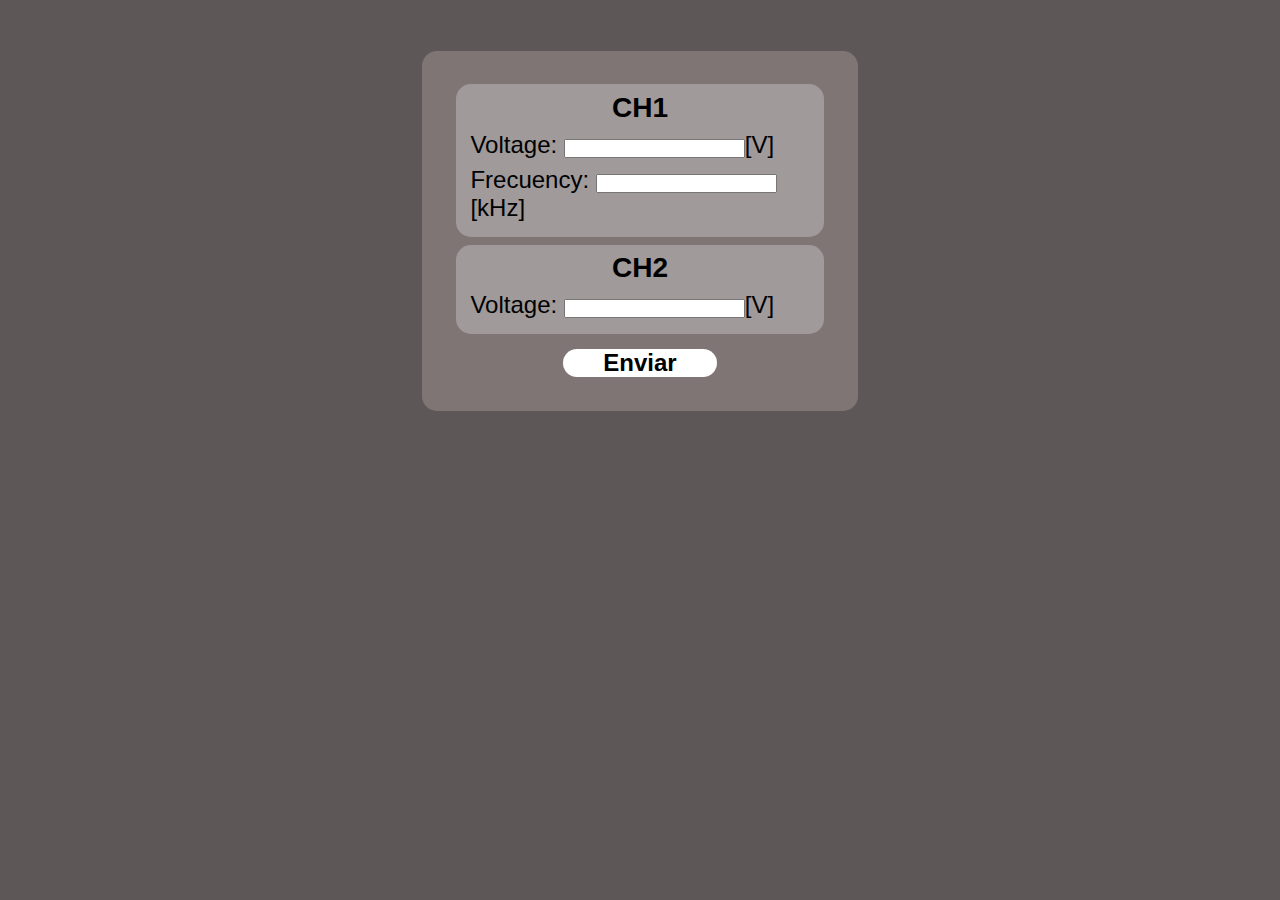
<file: index.html>
<!DOCTYPE html>
<html lang="es">
<head>
    <meta charset="UTF-8">
    <meta http-equiv="X-UA-Compatible" content="IE=edge">
    <meta name="viewport" content="width=device-width, initial-scale=1.0">
    <link rel="stylesheet" href="styles/signals/style.css"-->
    <title>Señales</title>
</head>
<body id="body">
    <div id="form">
        <div class="valCH">
            <h3>CH1</h3>
            <p>Voltage: <input type="text" name="volCH1" id="volCH1">[V]</p>
            <p>Frecuency: <input type="text" name="frecCH1" id="frecCH1">[kHz]</p>
        </div>
        <div class="valCH">
            <h3>CH2</h3>
            <p>Voltage: <input type="text" name="volCH2" id="volCH2">[V]</p>
        </div>
        <div id="botonContainer">
            <a href="osciloscopio.html" target="_">
                <h4 id="boton">Enviar</h4>
            </a>
        </div>
        
    </div>
    <script src="js/index.js" type="module"></script>
</body>
</html>
</file>
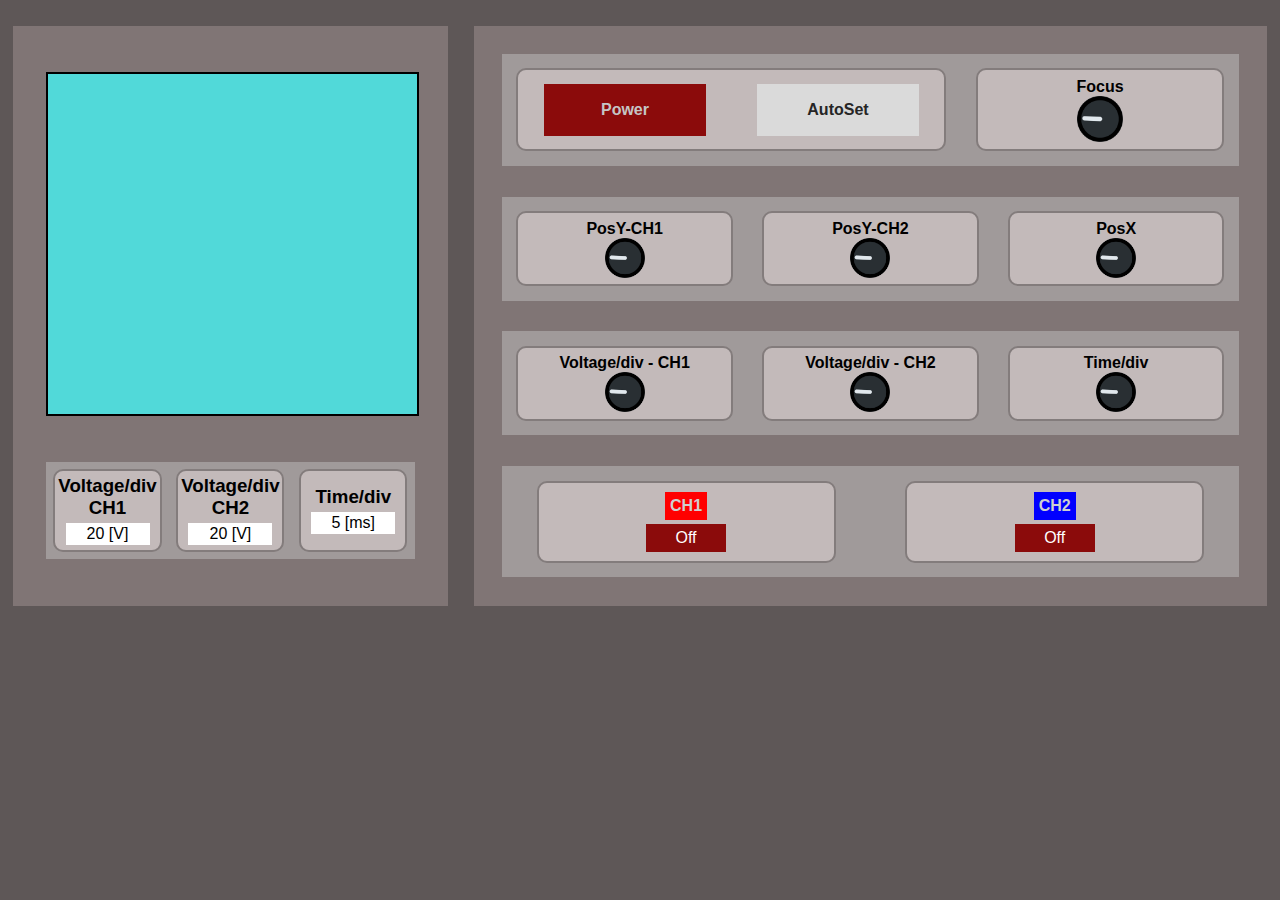
<file: osciloscopio.html>
<!DOCTYPE html>
<html lang="es">
<head>
    <meta charset="UTF-8">
    <meta http-equiv="X-UA-Compatible" content="IE=edge">
    <meta name="viewport" content="width=device-width, initial-scale=1.0">
    <link rel="stylesheet" href="styles/osciloscopio/style.css">
    <title>Osciloscopio</title>
</head>
<body>
    <div class="container" id="visual">
        <div class="row" id="display">
            <canvas id="draw" width="450" height="410"></canvas>
        </div>
        <div class="row" id="values">
            <div class="col">
                <article>
                    <h3>Voltage/div<br>CH1</h3>
                    <p class="scale" id="scaleCH1">20 [V]</p>
                </article>
            </div>
            <div class="col">
                <article>
                    <h3>Voltage/div<br>CH2</h3>
                    <p class="scale" id="scaleCH2">20 [V]</p>
                </article>
            </div>
            <div class="col">
                <article>
                    <h3>Time/div</h3>
                    <p class="scale" id="scaleTimer">5 [ms]</p>
                </article>
            </div>
        </div>
    </div>
    <div class="container" id="control">
        <div class="row">
            <div class="col" id="start">
                <h4 id="power">Power</h4>
                <h4 id="auto">AutoSet</h4>
            </div>
            <div class="col">
                <article>
                    <h4>Focus</h4>
                    <img  id="focus" src="images/dev/perilla.png" class="perilla" alt="focus">
                </article>
            </div>
        </div>
        <div class="row">
            <div class="col">
                <article>
                    <h4>PosY-CH1</h4>
                    <img id="yPos1" src="images/dev/perilla.png" class="perilla"alt="posY-CH1">
                </article>
            </div>
            <div class="col">
                <article>
                    <h4>PosY-CH2</h4>
                    <img id="yPos2" src="images/dev/perilla.png" class="perilla"alt="posY-CH2">
                </article>
            </div>
            <div class="col">
                <article>
                    <h4>PosX</h4>
                    <img id="xPos" src="images/dev/perilla.png" class="perilla" alt="posX">
                </article>
            </div>
        </div>
        <div class="row">
            <div class="col">
                <article>
                    <h4>Voltage/div - CH1</h4>
                    <img id="volCH1" src="images/dev/perilla.png" class="perilla" alt="voltajeCH1">
                </article>
            </div>
            <div class="col">
                <article>
                    <h4>Voltage/div - CH2</h4>
                    <img id="volCH2"src="images/dev/perilla.png" class="perilla" alt="voltajeCH1">
                </article>
            </div>
            <div class="col">
                <article>
                    <h4>Time/div</h4>
                    <img id="timer" src="images/dev/perilla.png" class="perilla" alt="timer">
                </article>
            </div>
        </div>
        <div class="row">
            <div class="col channel">
                <article>
                    <h4 id="red">CH1</h4>
                    <a id=CH1>Off</a>
                </article>
            </div>
            <div class="col channel">
                <article>
                    <h4 id="blue">CH2</h4>
                    <a id="CH2">Off</a>
                </article>
            </div>
        </div>
    </div>
    <script src="js/start.js" type="module"></script>
</body>
</html>
</file>
<file: styles/signals/style.css>
* {
  margin: 0;
  padding: 0;
}

body {
  font-family: 'Lucida Sans', 'Lucida Sans Regular', 'Lucida Grande', 'Lucida Sans Unicode', Geneva, Verdana, sans-serif;
  margin: 1% auto;
  background-color: #5e5757;
  display: -webkit-box;
  display: -ms-flexbox;
  display: flex;
  -ms-flex-pack: distribute;
      justify-content: space-around;
  -ms-flex-line-pack: distribute;
      align-content: space-around;
}

#form {
  font-size: 1.5em;
  width: 30%;
  margin: 3%;
  padding: 2%;
  background-color: #807575;
  border-radius: 15px;
}

#form .valCH {
  background-color: #a09a9a;
  margin: 2%;
  padding: 2%;
  border-radius: 15px;
}

#form .valCH h3 {
  text-align: center;
}

#form .valCH p {
  margin: 2%;
  text-align: left;
}

#form #botonContainer a {
  text-decoration: none;
  display: -webkit-box;
  display: -ms-flexbox;
  display: flex;
  -ms-flex-pack: distribute;
      justify-content: space-around;
  -ms-flex-line-pack: distribute;
      align-content: space-around;
  width: 100%;
}

#form #botonContainer a h4 {
  background-color: white;
  text-align: center;
  color: black;
  margin: 2%;
  width: 40%;
  text-decoration: none;
  border-radius: 15px;
}
/*# sourceMappingURL=style.css.map */
</file>
<file: styles/osciloscopio/style.css>
* {
  margin: 0;
  padding: 0;
}

body {
  font-family: 'Lucida Sans', 'Lucida Sans Regular', 'Lucida Grande', 'Lucida Sans Unicode', Geneva, Verdana, sans-serif;
  margin: 1% auto;
  background-color: #5e5757;
  display: -webkit-box;
  display: -ms-flexbox;
  display: flex;
}

body .container {
  margin: 1%;
  display: -webkit-box;
  display: -ms-flexbox;
  display: flex;
  -webkit-box-orient: vertical;
  -webkit-box-direction: normal;
      -ms-flex-direction: column;
          flex-direction: column;
  -ms-flex-pack: distribute;
      justify-content: space-around;
  -ms-flex-line-pack: distribute;
      align-content: space-around;
  background-color: #807575;
}

body .container .row {
  margin: 2%;
  display: -webkit-box;
  display: -ms-flexbox;
  display: flex;
  -webkit-box-orient: horizontal;
  -webkit-box-direction: normal;
      -ms-flex-direction: row;
          flex-direction: row;
  -ms-flex-pack: distribute;
      justify-content: space-around;
  -ms-flex-line-pack: distribute;
      align-content: space-around;
  background-color: #a09a9a;
}

body .container .row .col {
  background-color: #c3baba;
  border: 2px solid #837c7c;
  border-radius: 10px;
  margin: 2%;
  display: -webkit-box;
  display: -ms-flexbox;
  display: flex;
  -webkit-box-orient: vertical;
  -webkit-box-direction: normal;
      -ms-flex-direction: column;
          flex-direction: column;
  -ms-flex-pack: distribute;
      justify-content: space-around;
  -ms-flex-line-pack: distribute;
      align-content: space-around;
}

#visual {
  width: 30%;
  padding: 2%;
}

#visual #display {
  margin-bottom: 4%;
}

#visual #display canvas {
  background-color: #51d9d9;
  border: 2px solid black;
  width: 100%;
  height: 100%;
}

#visual #values .col {
  width: 30%;
}

#visual #values .col article {
  display: -webkit-box;
  display: -ms-flexbox;
  display: flex;
  -webkit-box-orient: vertical;
  -webkit-box-direction: normal;
      -ms-flex-direction: column;
          flex-direction: column;
  -ms-flex-pack: distribute;
      justify-content: space-around;
  -ms-flex-line-pack: distribute;
      align-content: space-around;
  -webkit-box-align: center;
      -ms-flex-align: center;
          align-items: center;
  padding: 2%;
}

#visual #values .col article h3 {
  margin: 2%;
  text-align: center;
}

#visual #values .col article p {
  margin: 2%;
  padding: 2%;
  background-color: white;
  width: 80%;
  text-align: center;
}

.perilla {
  width: 20%;
  height: auto;
}

#control {
  padding: 1%;
  width: 60%;
  -ms-flex-line-pack: distribute;
      align-content: space-around;
}

#control .col {
  -webkit-box-orient: horizontal;
  -webkit-box-direction: normal;
      -ms-flex-direction: row;
          flex-direction: row;
  -ms-flex-line-pack: distribute;
      align-content: space-around;
  -ms-flex-pack: distribute;
      justify-content: space-around;
}

#control .col article {
  margin: 3%;
  -webkit-box-align: center;
      -ms-flex-align: center;
          align-items: center;
  display: -webkit-box;
  display: -ms-flexbox;
  display: flex;
  -webkit-box-orient: vertical;
  -webkit-box-direction: normal;
      -ms-flex-direction: column;
          flex-direction: column;
  -ms-flex-line-pack: distribute;
      align-content: space-around;
  -ms-flex-pack: distribute;
      justify-content: space-around;
}

#start {
  width: 70%;
  -webkit-box-align: center;
      -ms-flex-align: center;
          align-items: center;
}

#start h4 {
  width: 30%;
  height: auto;
  text-align: center;
  padding: 4%;
}

#start #power {
  background-color: #8b0b0b;
  color: #c5c5c5;
}

#start #power:hover {
  background-color: #740909;
  color: white;
}

#start #auto {
  background-color: #dadada;
  color: #252525;
}

#start #auto:hover {
  background-color: white;
  color: black;
}

.channel {
  width: 40%;
}

.channel article {
  width: 80%;
}

.channel article #red {
  background-color: red;
}

.channel article #blue {
  background-color: blue;
}

.channel article h4 {
  color: #cfcfcf;
  padding: 5px;
  margin-bottom: 2%;
}

.channel article a {
  width: 30%;
  height: auto;
  padding: 2%;
  background-color: #8b0b0b;
  color: white;
  text-align: center;
}
/*# sourceMappingURL=style.css.map */
</file>
